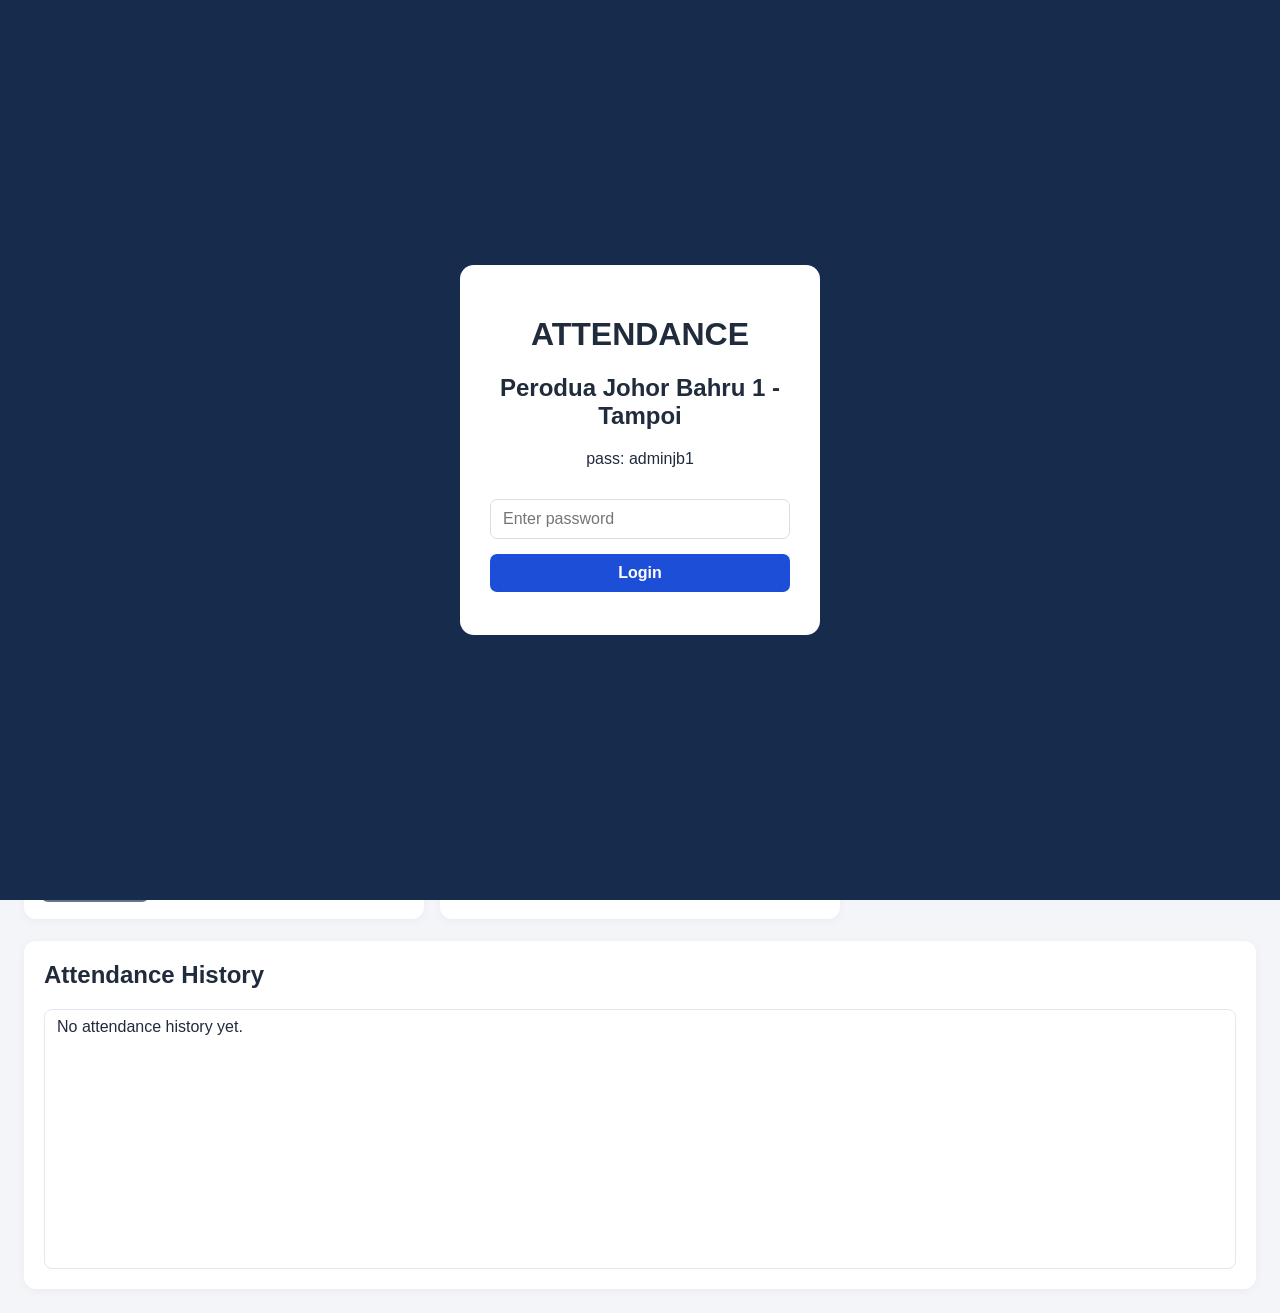
<file: index.html>
<!DOCTYPE html>
<html lang="en">
<head>
<meta charset="UTF-8">
<meta name="viewport" content="width=device-width, initial-scale=1.0">
<title>Perodua JB1 Attendance Board</title>
<style>
*{box-sizing:border-box}
body{margin:0;font-family:Arial,sans-serif;background:#f3f5f9;color:#202b3c}
header{background:#172b4d;color:white;padding:22px 28px}
header h1{margin:0;font-size:25px}
header p{margin:6px 0 0;color:#cbd5e1}
.container{max-width:1400px;margin:auto;padding:24px}
.dashboard{display:grid;grid-template-columns:repeat(3,1fr);gap:16px;margin-bottom:22px}
.stat,.department,.panel{background:white;padding:20px;border-radius:12px;box-shadow:0 2px 8px #0000000a}
.stat small{color:#64748b}
.stat h2{margin:8px 0 0;font-size:28px}
.toolbar{display:flex;gap:10px;flex-wrap:wrap;align-items:center;margin-bottom:20px}
input,select,button{font:inherit;padding:10px 12px;border:1px solid #d7deea;border-radius:7px}
input,select{background:white}
button{cursor:pointer;border:0;background:#1d4ed8;color:white;font-weight:bold}
button:hover{opacity:.88}
button.secondary{background:#64748b}
button.danger{background:#dc2626}
button.success{background:#15803d}
.department-grid{display:grid;grid-template-columns:repeat(3,1fr);gap:16px}
.department{padding:17px}
.department h3{margin:0 0 15px;font-size:16px;display:flex;justify-content:space-between}
.staff-row{display:flex;justify-content:space-between;align-items:center;gap:8px;padding:10px 0;border-top:1px solid #edf0f5}
.staff-name{font-size:14px;font-weight:600}
.staff-actions{display:flex;align-items:center;gap:6px}
.staff-actions button{padding:5px 8px;font-size:11px}
.status{border-radius:20px;padding:5px 9px;font-size:11px;font-weight:bold;background:#dcfce7;color:#166534;white-space:nowrap}
.status.AL,.status.OD,.status.MC,.status.EL,.status.CL,.status.CP,.status.CT,.status.MIA{background:#fee2e2;color:#991b1b}
.status.LEWAT{background:#fef3c7;color:#92400e}
.panel{margin-top:22px}
.panel h2{margin-top:0}
.history-list{height:260px;overflow-y:auto;overflow-x:hidden;border:1px solid #e2e8f0;border-radius:8px;padding:8px 12px}
.history-item{padding:12px 5px;border-bottom:1px solid #e2e8f0;display:flex;justify-content:space-between;align-items:center;gap:10px}
.history-item:last-child{border-bottom:none}
.history-item small{color:#64748b}
.modal{display:none;position:fixed;inset:0;background:#0009;align-items:center;justify-content:center;padding:15px;z-index:10}
.modal-content{background:white;width:100%;max-width:400px;padding:24px;border-radius:12px}
.modal-content input,.modal-content select{width:100%;margin:7px 0 14px}
.modal-content button{margin-right:5px}
#loginScreen{position:fixed;inset:0;z-index:20;background:#172b4d;display:flex;align-items:center;justify-content:center;padding:20px}
.login-box{background:white;padding:30px;border-radius:14px;width:100%;max-width:360px;text-align:center}
.login-box input{width:100%;margin:15px 0}
.login-box button{width:100%}
#error{color:#dc2626;font-size:13px}
@media(max-width:900px){.department-grid{grid-template-columns:repeat(2,1fr)}}
@media(max-width:600px){
.container{padding:14px}
.dashboard,.department-grid{grid-template-columns:1fr}
header{padding:18px}
.toolbar>*{width:100%}
.history-item{align-items:flex-start}
}
</style>
</head>
<body>

<div id="loginScreen">
 <div class="login-box">
  <h1>ATTENDANCE</h1>
  <h2>Perodua Johor Bahru 1 - Tampoi</h2>
  <p>pass: adminjb1</p>
  <input type="password" id="password" placeholder="Enter password">
  <button onclick="login()">Login</button>
  <p id="error"></p>
 </div>
</div>

<header>
 <h1>Attendance Board</h1>
 <p>Perodua Johor Bahru 1 Tampoi</p>
</header>

<div class="container">
 <div class="dashboard">
  <div class="stat"><small>Total Staff</small><h2 id="totalStaff">41</h2></div>
  <div class="stat"><small>Absent Staff</small><h2 id="absentCount">0</h2></div>
  <div class="stat">
   <small>Attendance Rate</small>
   <h2 id="attendanceRate">100%</h2>
   <small id="attendanceCaption">41 of 41 staff present</small>
  </div>
 </div>

 <div class="toolbar">
  <input type="date" id="attendanceDate">
  <input type="text" id="search" placeholder="Search staff..." oninput="render()">
  <select id="filter" onchange="render()">
   <option value="ALL">All Status</option>
   <option value="PRESENT">Present</option>
   <option value="AL">AL</option>
   <option value="OD">OD</option>
   <option value="MC">MC</option>
   <option value="EL">EL</option>
   <option value="CL">CL</option>
   <option value="TR">TR</option>
   <option value="UP">UP</option>
   <option value="MIA">MIA</option>
   <option value="OTHERS">OTHERS</option>
  </select>
  <button class="success" onclick="saveDay()">Save Attendance</button>
  <button onclick="newDay()">New Day</button>
  <button class="secondary" onclick="exportCSV()">Export CSV</button>
 </div>

 <div id="departmentGrid" class="department-grid"></div>

 <div class="panel">
  <h2>Attendance History</h2>
  <div id="historyList" class="history-list"></div>
 </div>
</div>

<div class="modal" id="staffModal">
 <div class="modal-content">
  <h2 id="modalTitle">Add Staff</h2>
  <label>Staff Name</label>
  <input id="staffName" placeholder="Enter staff name">
  <label>Department</label>
  <select id="staffDepartment"></select>
  <label>Status</label>
  <select id="staffStatus">
   <option value="">Present</option>
   <option value="AL">AL</option>
   <option value="OD">OD</option>
   <option value="MC">MC</option>
   <option value="EL">EL</option>
   <option value="CL">CL</option>
   <option value="TR">TR</option>
   <option value="UP">UP</option>
   <option value="MIA">MIA</option>
   <option value="OTHERS">OTHERS</option>
  </select>
  <button onclick="saveStaff()">Save</button>
  <button class="secondary" onclick="closeModal()">Cancel</button>
 </div>
</div>

<script>
const TOTAL_STAFF=41;
const PASSWORD="adminjb1";

const departments={
 "Service Manager":[],
 "Executive":[
  {name:"Rizal",status:"MC"},
  {name:"Kak D",status:"1/2 AL"}
 ],
 "Admin":[],
 "B&P":[],
 "Service Advisor":[],
 "Sparepart":[
  {name:"Nik Azman",status:""}
 ],
 "Foreman":[
  {name:"Anwar",status:"AL"},
  {name:"Lan",status:"OD"}
 ],
 "Service Technician":[
  {name:"Syazwan",status:"AL"}
 ]
};

let editing=null;
const absentStatuses=["AL","OD","MC","EL","CL","TR","UP","MIA","OTHERS"];

function login(){
 const password=document.getElementById("password").value;
 if(password===PASSWORD){
  sessionStorage.setItem("attendanceUnlocked","true");
  document.getElementById("loginScreen").style.display="none";
 }else{
  document.getElementById("error").textContent="Incorrect password. Please try again.";
 }
}

if(sessionStorage.getItem("attendanceUnlocked")==="true"){
 document.getElementById("loginScreen").style.display="none";
}

document.getElementById("password").addEventListener("keydown",e=>{
 if(e.key==="Enter")login();
});

function getAbsentCount(){
 let count=0;
 Object.values(departments).forEach(list=>{
  list.forEach(staff=>{
   if(absentStatuses.includes(staff.status))count++;
  });
 });
 return count;
}

function updateStats(){
 const absent=getAbsentCount();
 const present=Math.max(0,TOTAL_STAFF-absent);
 const rate=(present/TOTAL_STAFF)*100;
 document.getElementById("totalStaff").textContent=TOTAL_STAFF;
 document.getElementById("absentCount").textContent=absent;
 document.getElementById("attendanceRate").textContent=rate.toFixed(1)+"%";
 document.getElementById("attendanceCaption").textContent=present+" of "+TOTAL_STAFF+" staff present";
}

function render(){
 const grid=document.getElementById("departmentGrid");
 const search=document.getElementById("search").value.toLowerCase();
 const filter=document.getElementById("filter").value;
 grid.innerHTML="";

 Object.entries(departments).forEach(([department,staffList])=>{
  const card=document.createElement("div");
  card.className="department";

  const title=document.createElement("h3");
  title.innerHTML=`<span>${department}</span><span>${staffList.length}</span>`;
  card.appendChild(title);

  staffList.forEach((staff,index)=>{
   const matchesSearch=staff.name.toLowerCase().includes(search);
   const isAbsent=absentStatuses.includes(staff.status);
   const matchesFilter=filter==="ALL"||
    (filter==="PRESENT"&&!isAbsent)||staff.status===filter;

   if(!matchesSearch||!matchesFilter)return;

   const row=document.createElement("div");
   row.className="staff-row";

   const name=document.createElement("span");
   name.className="staff-name";
   name.textContent=staff.name;

   const actions=document.createElement("div");
   actions.className="staff-actions";

   const badge=document.createElement("span");
   badge.className="status "+(staff.status||"");
   badge.textContent=staff.status||"PRESENT";

   const editBtn=document.createElement("button");
   editBtn.textContent="Edit";
   editBtn.onclick=()=>openModal(department,index);

   const deleteBtn=document.createElement("button");
   deleteBtn.textContent="×";
   deleteBtn.className="danger";
   deleteBtn.onclick=()=>deleteStaff(department,index);

   actions.append(badge,editBtn,deleteBtn);
   row.append(name,actions);
   card.appendChild(row);
  });

  const addBtn=document.createElement("button");
  addBtn.textContent="+ Add Staff";
  addBtn.className="secondary";
  addBtn.style.marginTop="12px";
  addBtn.onclick=()=>openModal(department);
  card.appendChild(addBtn);
  grid.appendChild(card);
 });
 updateStats();
}

function openModal(department,index=null){
 editing=index===null?null:{department,index};
 document.getElementById("modalTitle").textContent=editing?"Edit Staff":"Add Staff";

 const select=document.getElementById("staffDepartment");
 select.innerHTML="";
 Object.keys(departments).forEach(name=>{
  const option=document.createElement("option");
  option.value=name;
  option.textContent=name;
  select.appendChild(option);
 });

 if(editing){
  const staff=departments[department][index];
  document.getElementById("staffName").value=staff.name;
  select.value=department;
  document.getElementById("staffStatus").value=staff.status;
 }else{
  document.getElementById("staffName").value="";
  select.value=department;
  document.getElementById("staffStatus").value="";
 }
 document.getElementById("staffModal").style.display="flex";
}

function closeModal(){
 document.getElementById("staffModal").style.display="none";
}

function saveStaff(){
 const name=document.getElementById("staffName").value.trim();
 const department=document.getElementById("staffDepartment").value;
 const status=document.getElementById("staffStatus").value;
 if(!name){alert("Please enter staff name.");return;}

 if(editing){
  const oldDepartment=editing.department;
  const oldIndex=editing.index;
  if(oldDepartment===department){
   departments[department][oldIndex]={name,status};
  }else{
   departments[oldDepartment].splice(oldIndex,1);
   departments[department].push({name,status});
  }
 }else{
  departments[department].push({name,status});
 }
 closeModal();
 render();
}

function deleteStaff(department,index){
 if(confirm("Are you sure you want to delete this staff?")){
  departments[department].splice(index,1);
  render();
 }
}

function saveDay(){
 const date=document.getElementById("attendanceDate").value;
 if(!date){alert("Please select a date.");return;}

 const absent=getAbsentCount();
 const present=Math.max(0,TOTAL_STAFF-absent);
 const rate=(present/TOTAL_STAFF)*100;

 const record={
  date,absent,present,rate:rate.toFixed(1),
  departments:JSON.parse(JSON.stringify(departments))
 };

 let history=JSON.parse(localStorage.getItem("attendanceHistory")||"[]");
 history=history.filter(item=>item.date!==date);
 history.push(record);
 history.sort((a,b)=>b.date.localeCompare(a.date));
 localStorage.setItem("attendanceHistory",JSON.stringify(history));
 renderHistory();
 alert("Attendance saved successfully!");
}

function renderHistory(){
 const list=document.getElementById("historyList");
 const history=JSON.parse(localStorage.getItem("attendanceHistory")||"[]");
 list.innerHTML="";

 if(history.length===0){
  list.textContent="No attendance history yet.";
  return;
 }

 history.forEach(record=>{
  const item=document.createElement("div");
  item.className="history-item";

  const info=document.createElement("div");
  const date=document.createElement("strong");
  date.textContent=record.date;
  const detail=document.createElement("small");
  detail.textContent=record.present+" present · "+record.absent+" absent";
  info.append(date,document.createElement("br"),detail);

  const rate=document.createElement("strong");
  rate.textContent=record.rate+"%";

  const actions=document.createElement("div");
  const viewBtn=document.createElement("button");
  viewBtn.textContent="View";
  viewBtn.onclick=()=>loadHistory(record.date);

  const deleteBtn=document.createElement("button");
  deleteBtn.textContent="Delete";
  deleteBtn.className="danger";
  deleteBtn.onclick=()=>deleteHistory(record.date);

  actions.append(viewBtn,deleteBtn);
  item.append(info,rate,actions);
  list.appendChild(item);
 });
}

function loadHistory(date){
 const history=JSON.parse(localStorage.getItem("attendanceHistory")||"[]");
 const record=history.find(item=>item.date===date);
 if(!record)return;

 Object.keys(departments).forEach(key=>delete departments[key]);
 Object.entries(record.departments).forEach(([key,value])=>{
  departments[key]=JSON.parse(JSON.stringify(value));
 });

 document.getElementById("attendanceDate").value=date;
 render();
 alert("Attendance history loaded.");
}

function deleteHistory(date){
 if(!confirm("Delete this attendance history?"))return;
 let history=JSON.parse(localStorage.getItem("attendanceHistory")||"[]");
 history=history.filter(item=>item.date!==date);
 localStorage.setItem("attendanceHistory",JSON.stringify(history));
 renderHistory();
}

function newDay(){
 if(!confirm("Start a new attendance day? This will clear current statuses."))return;
 Object.values(departments).forEach(list=>{
  list.forEach(staff=>staff.status="");
 });
 document.getElementById("attendanceDate").value=new Date().toISOString().slice(0,10);
 render();
}

function exportCSV(){
 const date=document.getElementById("attendanceDate").value;
 let rows=[["Date","Department","Staff Name","Status"]];
 Object.entries(departments).forEach(([department,list])=>{
  list.forEach(staff=>{
   rows.push([date,department,staff.name,staff.status||"PRESENT"]);
  });
 });

 const csv=rows.map(row=>row.map(value=>
  '"'+String(value).replace(/"/g,'""')+'"'
 ).join(",")).join("\n");

 const blob=new Blob([csv],{type:"text/csv;charset=utf-8;"});
 const url=URL.createObjectURL(blob);
 const link=document.createElement("a");
 link.href=url;
 link.download="attendance_"+(date||"export")+".csv";
 link.click();
 URL.revokeObjectURL(url);
}

document.getElementById("attendanceDate").value=new Date().toISOString().slice(0,10);
render();
renderHistory();
</script>
</body>
</html>
</file>
